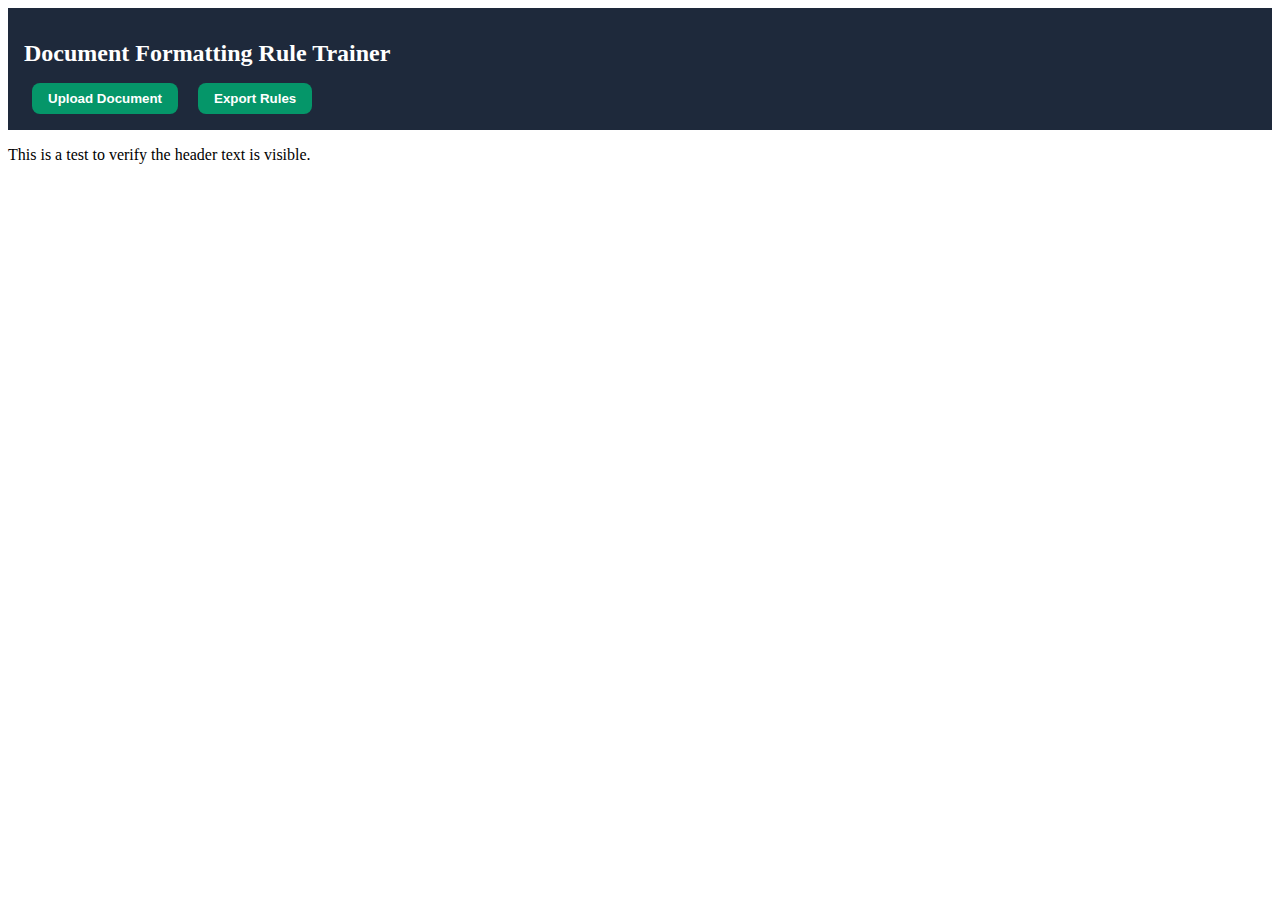
<file: rule-trainer/frontend/test.html>
<!DOCTYPE html>
<html lang="en">
<head>
    <meta charset="UTF-8">
    <meta name="viewport" content="width=device-width, initial-scale=1.0">
    <title>Header Test</title>
    <style>
        header {
            background: #1e293b;
            color: white;
            padding: 1rem;
        }
        
        header h1 {
            color: white;
            font-size: 1.5rem;
            font-weight: bold;
        }
        
        header button {
            background: #059669;
            color: white;
            padding: 0.5rem 1rem;
            border: none;
            border-radius: 0.5rem;
            margin: 0 0.5rem;
            font-weight: 600;
        }
    </style>
</head>
<body>
    <header>
        <h1>Document Formatting Rule Trainer</h1>
        <button>Upload Document</button>
        <button>Export Rules</button>
    </header>
    
    <p>This is a test to verify the header text is visible.</p>
</body>
</html>
</file>
